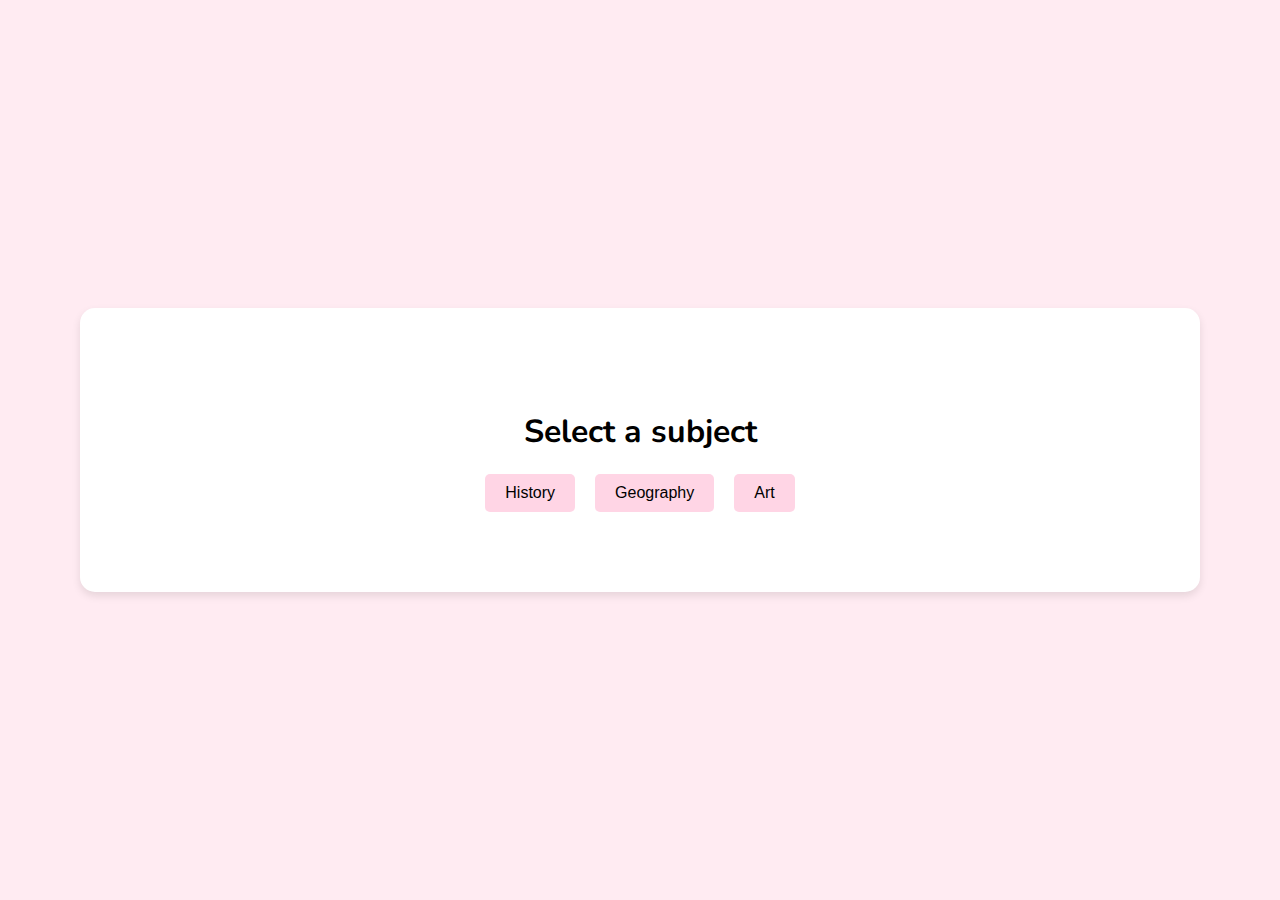
<file: index.html>
<!DOCTYPE html>
<html lang="en">
<head>
    <meta charset="UTF-8">
    <meta name="viewport" content="width=device-width, initial-scale=1.0">
    <title>Quiz App - Select Subject</title>
    <link rel="stylesheet" href="style.css">
    <script src="index.js" defer ></script>
    <link rel="preconnect" href="https://fonts.googleapis.com">
    <link rel="preconnect" href="https://fonts.gstatic.com" crossorigin>
    <link href="https://fonts.googleapis.com/css2?family=Nunito:ital,wght@0,200..1000;1,200..1000&display=swap" rel="stylesheet">
</head>
<body>
    <div class="container">
        <h1>Select a subject</h1>
        <div class="subject-buttons">
            <button onclick="startQuiz('History')">History</button>
            <button onclick="startQuiz('Geography')">Geography</button>
            <button onclick="startQuiz('Art')">Art</button>
        </div>
    </div>
</body>
</html>
</file>
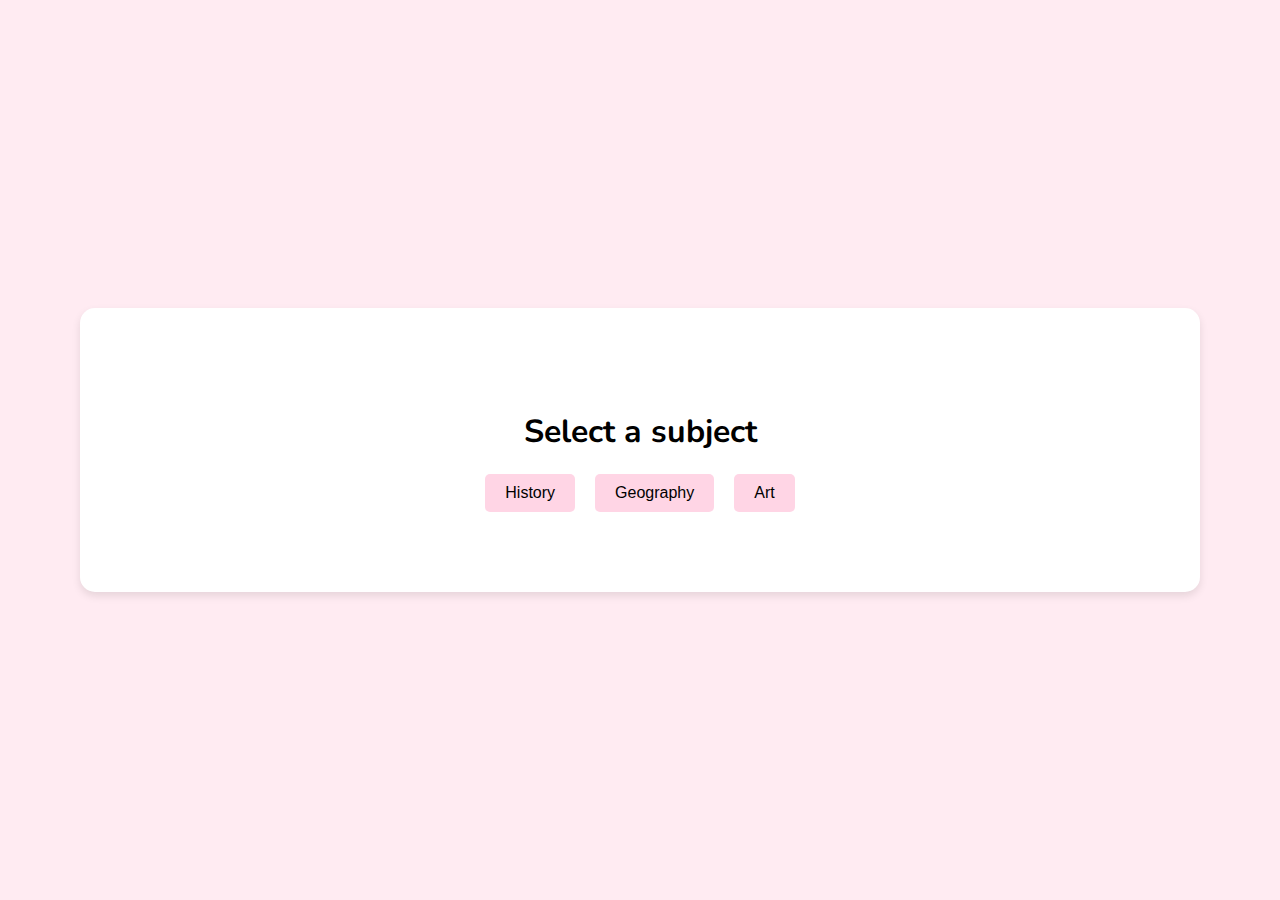
<file: quiz.html>
<!DOCTYPE html>
<html lang="en">
<head>
    <meta charset="UTF-8">
    <meta name="viewport" content="width=device-width, initial-scale=1.0">
    <title>Quiz</title>
    <link rel="stylesheet" href="style.css">
    <script src="quiz.js" defer></script>
    <link rel="preconnect" href="https://fonts.googleapis.com">
    <link rel="preconnect" href="https://fonts.gstatic.com" crossorigin>
    <link href="https://fonts.googleapis.com/css2?family=Nunito:ital,wght@0,200..1000;1,200..1000&display=swap" rel="stylesheet">
</head>
<body>
    <div class="quiz-container">
        <div id="question-container">
            <h2 id="question"></h2>
            <div id="answers">
                <button id="answer1" class="answer-btn"></button>
                <button id="answer2" class="answer-btn"></button>
                <button id="answer3" class="answer-btn"></button>
                <button id="answer4" class="answer-btn"></button>
            </div>
            <div id="timer-container">
                <div id="progress-bar"></div>
            </div>
            <button id="next-btn">Next</button>
        </div>
        <div id="result-container" style="display: none;">
            <h2>Quiz Completed!</h2>
            <p>Your Score: <span id="final-score"></span></p>
            <a href="index.html"><button>Try Again</button></a>
        </div>
        
    </div>
</body>
</html>
</file>
<file: style.css>
body {
    font-family: "Nunito", sans-serif;
    background-color: #ffebf2;
    display: flex;
    justify-content: center;
    align-items: center;
    height: 100vh;
    margin: 0;
}

.container{
    text-align: center;
    background-color: #fff;
    padding: 80px;
    padding-right: 10rem;
    padding-left: 10rem;
    border-radius: 15px;
    box-shadow: 0 4px 8px rgba(0, 0, 0, 0.1);
    max-width: 800px;
    width: 100%;
}

.quiz-container {
    text-align: center;
    background-color: #fff;
    padding: 40px;
    border-radius: 10px;
    box-shadow: 0 4px 8px rgba(0, 0, 0, 0.1);
}

.subject-buttons {
    display: flex;
    justify-content: center;
    gap: 20px;
    flex-wrap: wrap;
}

button {
    padding: 10px 20px;
    font-size: 16px;
    border: none;
    border-radius: 5px;
    background-color: #ffd5e5;
    cursor: pointer;
    transition: background-color 0.3s;
}

button:hover {
    background-color: #ffa4bb;
}

#next-btn {
    display: none;
    margin-top: 20px;
}

.answer-btn {
    display: block;
    margin: 10px 0;
    padding: 10px;
    width: 100%;
    cursor: pointer;
    background-color: #d5d5ff;
    border: 1px solid #9593ff;
    border-radius: 5px;
    font-size: 16px;
    transition: background-color 0.3s;
}

.answer-btn:hover {
    background-color: #bcbbff;
}

#timer-container {
    width: 100%;
    height: 10px;
    background-color: #f2f2f2;
    margin-top: 20px;
    border-radius: 5px;
    overflow: hidden;
}

#progress-bar {
    height: 100%;
    background-color: #1e1e35;
    width: 100%;
    transition: width 1s linear;
}

.hidden {
    display: none;
}

#result-container{
    text-align: center;
    background-color: #fff;
    padding: 50px;
    border-radius: 10px;
    font-size: 30px;
}

@media (max-width: 800px) {
    .container {
        padding: 60px 5rem;
    }

    .quiz-container {
        width: 90%;
        padding: 30px;
    }
}

@media (max-width: 600px) {
    .container {
        padding: 40px 2rem;
    }

    .quiz-container {
        padding: 20px;
        font-size: 12px;
    }

    button {
        font-size: 14px;
        padding: 8px 16px;
    }

    .answer-btn {
        font-size: 12px;
    }
}
</file>
